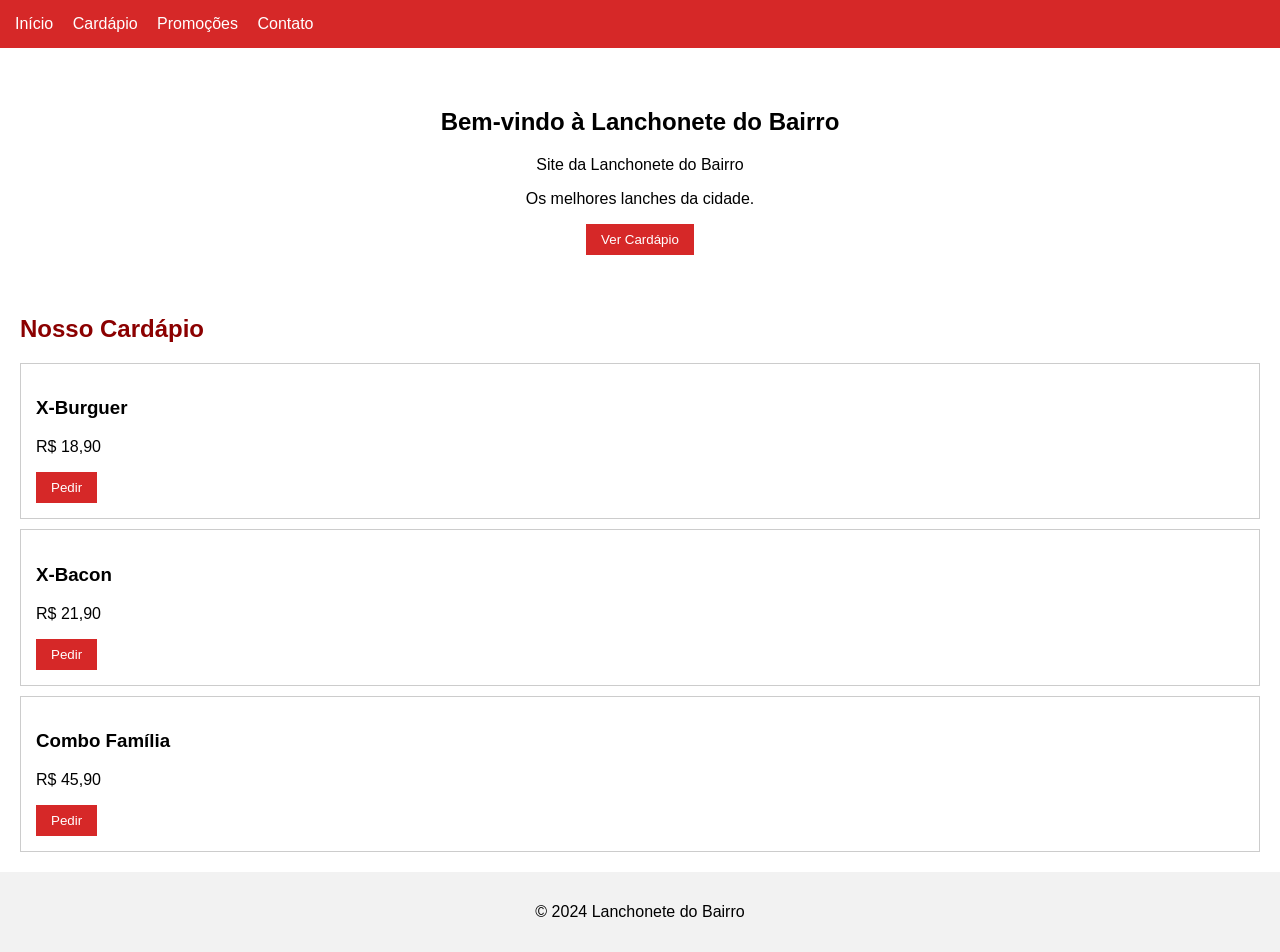
<file: index.html>
<!DOCTYPE html>
<html lang="pt-BR">
<head>
    <meta charset="UTF-8">
    <meta name="viewport" content="width=device-width, initial-scale=1.0">
    <title>Lanchonete do Bairro</title>
    <link rel="stylesheet" href="style.css">
</head>
<body>

    <nav>
        <a href="index.html">Início</a>
        <a href="#cardapio">Cardápio</a>
        <a href="promocoes.html">Promoções</a>
        <a href="#">Contato</a>
    </nav>

    <section id="hero">
        <h1>Bem-vindo à Lanchonete do Bairro</h1>
        <p>Site da Lanchonete do Bairro</p>
        <p>Os melhores lanches da cidade.</p>
        <button>Ver Cardápio</button>
    </section>

    <section id="cardapio">
        <h2>Nosso Cardápio</h2>

        <div class="item">
            <h3>X-Burguer</h3>
            <p>R$ 18,90</p>
            <button>Pedir</button>
        </div>

        <div class="item">
            <h3>X-Bacon</h3>
            <p>R$ 21,90</p>
            <button>Pedir</button>
        </div>

        <div class="item">
            <h3>Combo Família</h3>
            <p>R$ 45,90</p>
            <button>Pedir</button>
        </div>
    </section>

    <footer>
        <p>© 2024 Lanchonete do Bairro</p>
    </footer>

    <script src="cardapio.js"></script>
</body>
</html>
</file>
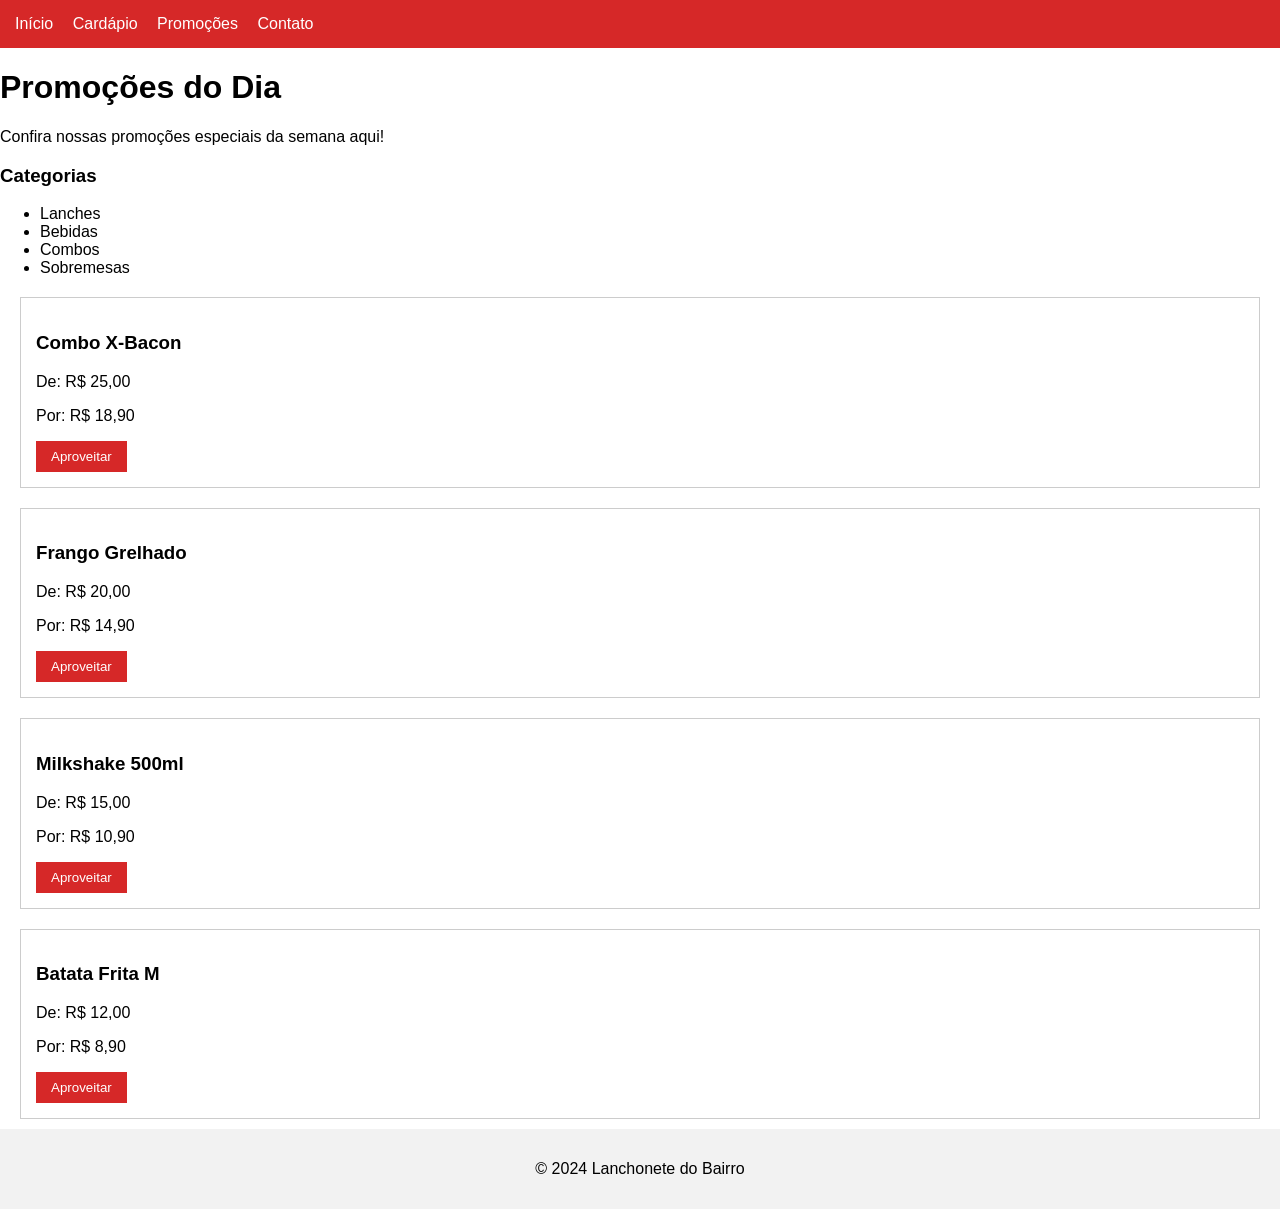
<file: promocoes.html>
<!DOCTYPE html>
<html lang="pt-BR">
<head>
    <meta charset="UTF-8">
    <meta name="viewport" content="width=device-width, initial-scale=1.0">
    <title>Promoções</title>
    <link rel="stylesheet" href="style.css">
</head>
<body>

    <nav>
        <a href="index.html">Início</a>
        <a href="index.html#cardapio">Cardápio</a>
        <a href="promocoes.html">Promoções</a>
        <a href="#">Contato</a>
    </nav>

    <main>
        <h1>Promoções do Dia</h1>
        <p>Confira nossas promoções especiais da semana aqui!</p>

        <aside>
            <h3>Categorias</h3>
            <ul>
                <li>Lanches</li>
                <li>Bebidas</li>
                <li>Combos</li>
                <li>Sobremesas</li>
            </ul>
        </aside>

        <section>
            <div class="promocao">
                <h3>Combo X-Bacon</h3>
                <p>De: R$ 25,00</p>
                <p>Por: R$ 18,90</p>
                <button>Aproveitar</button>
            </div>

            <div class="promocao">
                <h3>Frango Grelhado</h3>
                <p>De: R$ 20,00</p>
                <p>Por: R$ 14,90</p>
                <button>Aproveitar</button>
            </div>

            <div class="promocao">
                <h3>Milkshake 500ml</h3>
                <p>De: R$ 15,00</p>
                <p>Por: R$ 10,90</p>
                <button>Aproveitar</button>
            </div>

            <div class="promocao">
                <h3>Batata Frita M</h3>
                <p>De: R$ 12,00</p>
                <p>Por: R$ 8,90</p>
                <button>Aproveitar</button>
            </div>
        </section>
    </main>

    <footer>
        <p>© 2024 Lanchonete do Bairro</p>
    </footer>

</body>
</html>
</file>
<file: style.css>
body {
    font-family: Arial, sans-serif;
    margin: 0;
    padding: 0;
}

nav {
    background-color: #d62828;
    padding: 15px;
}

nav a {
    color: white;
    text-decoration: none;
    margin-right: 15px;
}

#hero {
    text-align: center;
    padding: 40px;
}

#cardapio,
.promocao {
    margin: 20px;
}

.item,
.promocao {
    border: 1px solid #ccc;
    padding: 15px;
    margin-bottom: 10px;
}

button {
    background-color: #d62828;
    color: white;
    border: none;
    padding: 8px 15px;
    cursor: pointer;
}

footer {
    text-align: center;
    padding: 15px;
    background-color: #f2f2f2;
}
h2 {
    color: darkred;
}
</file>
